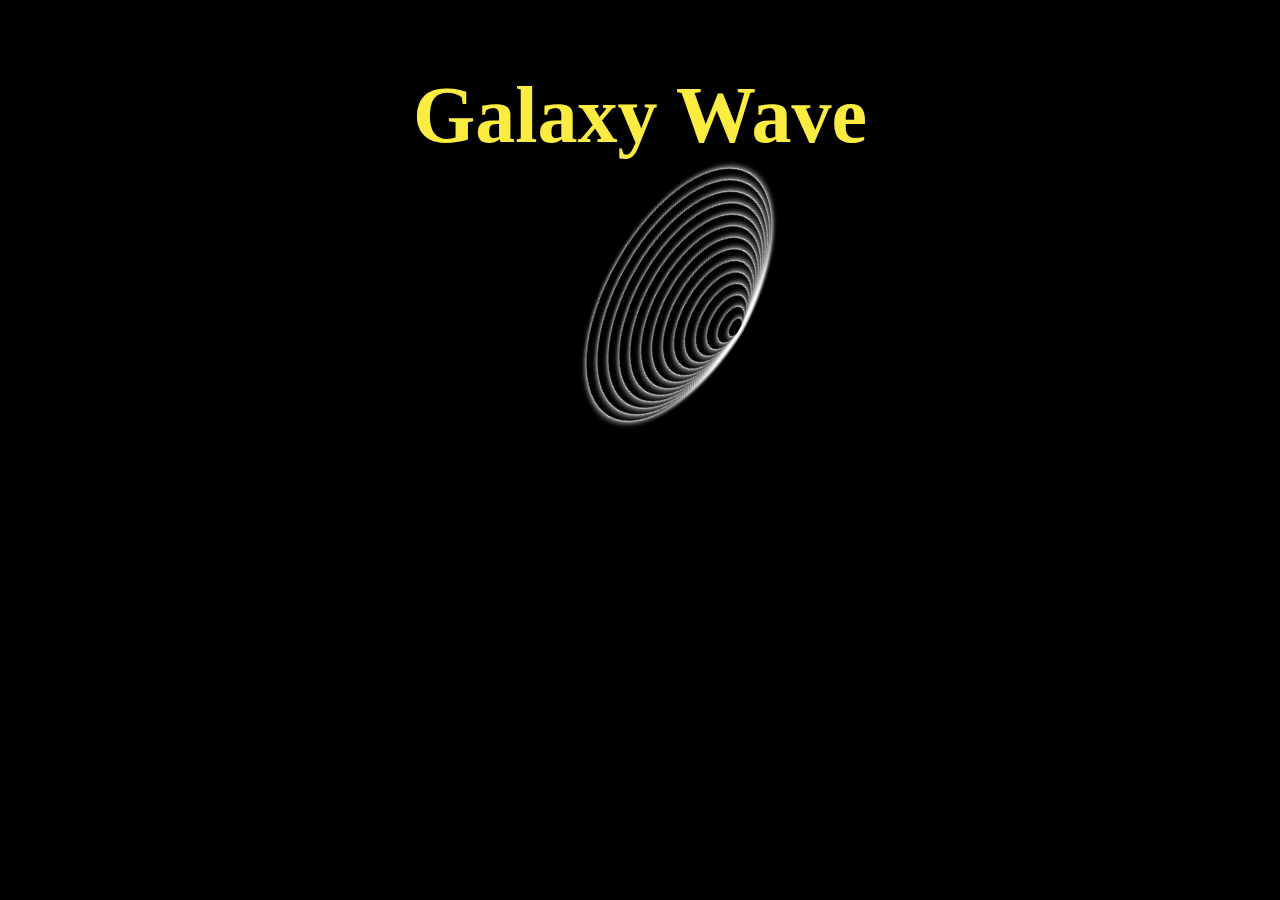
<file: 3D Universe Rings/index.html>
<!DOCTYPE html>
<html lang="en">
<head>
    <meta charset="UTF-8">
    <meta http-equiv="X-UA-Compatible" content="IE=edge">
    <meta name="viewport" content="width=device-width, initial-scale=1.0">
    <title>Universe rings in 3D</title>
    <link rel="stylesheet" href="style.css">


</head>
<body>
   
        <div class="wrapper">
            <h1>Galaxy Wave</h1>
            <div class="scene">
                <div class="ringsGroup">
                    <div style="--i:0.2em;" class="ringsGroup_ring"></div>
                    <div style="--i:0.4em;" class="ringsGroup_ring"></div>
                    <div style="--i:0.6em;" class="ringsGroup_ring"></div>
                    <div style="--i:0.8em;" class="ringsGroup_ring"></div>
                    <div style="--i:1.0em;" class="ringsGroup_ring"></div>
                    <div style="--i:1.2em;" class="ringsGroup_ring"></div>
                    <div style="--i:1.4em;" class="ringsGroup_ring"></div>
                    <div style="--i:1.6em;" class="ringsGroup_ring"></div>
                    <div style="--i:1.8em;" class="ringsGroup_ring"></div>
                    <div style="--i:2.0em;" class="ringsGroup_ring"></div>
                    <div style="--i:2.2em;" class="ringsGroup_ring"></div>
                    <div style="--i:2.4em;" class="ringsGroup_ring"></div>
                    <div style="--i:2.6em;" class="ringsGroup_ring"></div>
                    <div style="--i:2.8em;" class="ringsGroup_ring"></div>

         
                </div>

            </div>
      

        </div>
</body>
</html>
</file>
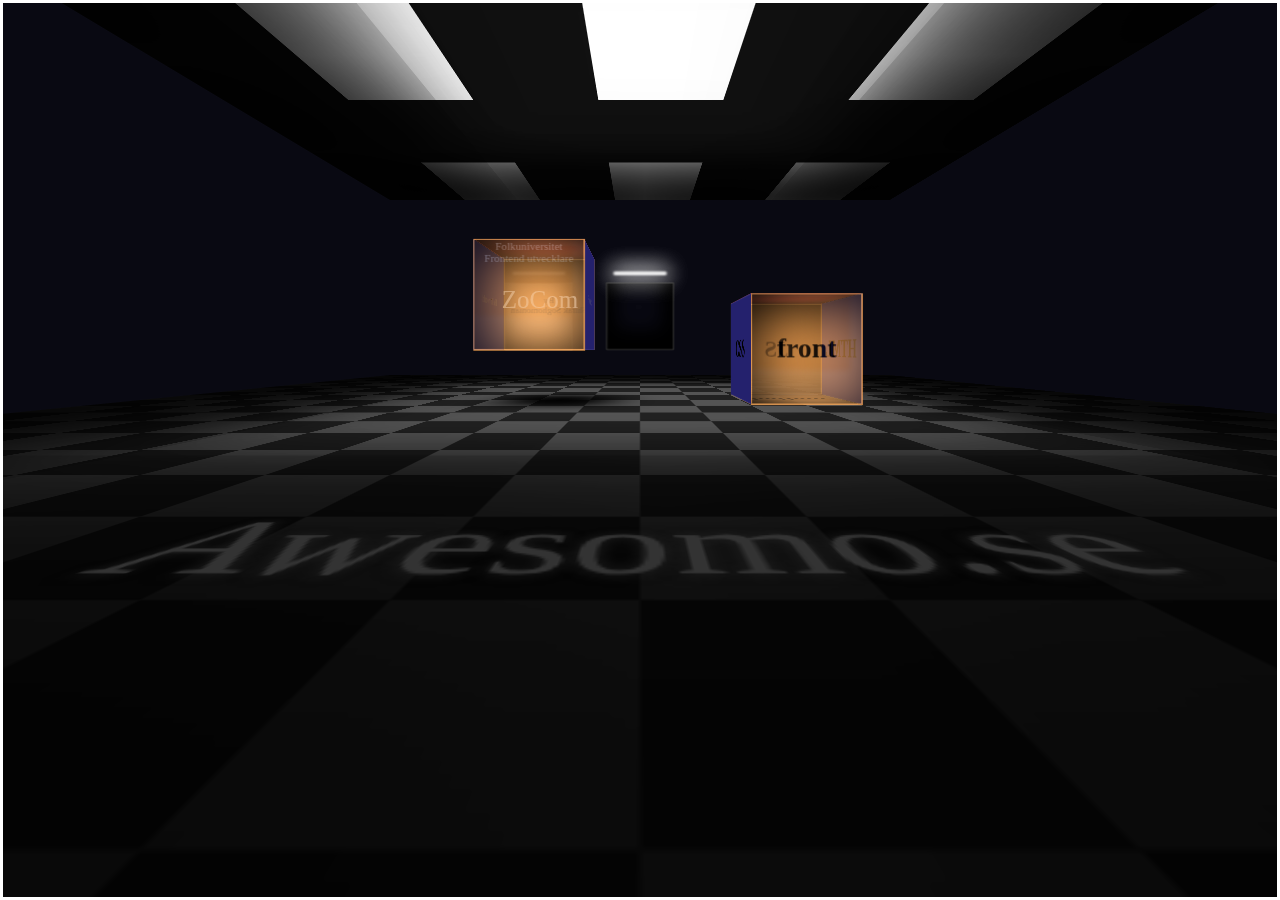
<file: 3D_Room/index.html>
<!DOCTYPE html>
<html lang="en">
<head>
    <meta charset="UTF-8">
    <meta http-equiv="X-UA-Compatible" content="IE=edge">
    <meta name="viewport" content="width=device-width, initial-scale=1.0">
    <title>3d scene</title>
    <link rel="stylesheet" href="style.css">
</head>
<body>



    <div class="movie">
        <div class="pic">
            <div class="photo"></div>
            <div class="photo photo_place"></div>
          <div class="photo photo_place photo2"></div>
        </div>
        <div class="scene">
            <div class="ceiling" ></div>
            <div class="floor floor__text"><p>Awesomo.se</p></div>
            <div class="cube">
                
                <div class="side front">
                    <h1>front</h1>
                </div>
                <div class="side back">
                    <h1>JS</h1>
                </div>
                <div class="side top">
                    <h1></h1>
                </div>
                <div class="side bottom">
                    <h1>bottom</h1>
                </div>
                <div class="side left">
                    <h1>CSS</h1>
                </div>
                <div class="side right">
                    <h1>HTML</h1>
                </div>
            </div>
          
<!--           You can change the text in the box from here  -->
            <div data-inbox ="ZoCom" class="cube cube2">
                <div class="side front">
                   <p style="color:#eee7; align-self:flex-start; text-align:center;">Folkuniversitet <br> Frontend utvecklare</p>
                </div>
                <div  class="side back">
                  <p style="color:#222; text-align:center;">By <br> Shirak Soghomonian</p>
                </div>
                <div class="side top">
                   
                </div>
                <div class="side bottom">
                   
                </div>
                <div class="side left">
                  <p>Hello world</p>
                </div>
                <div class="side right">
                    <p>Frontend</p>
                </div>
            </div>
            
      
        </div>

    </div>


     
</body>
</html>
</file>
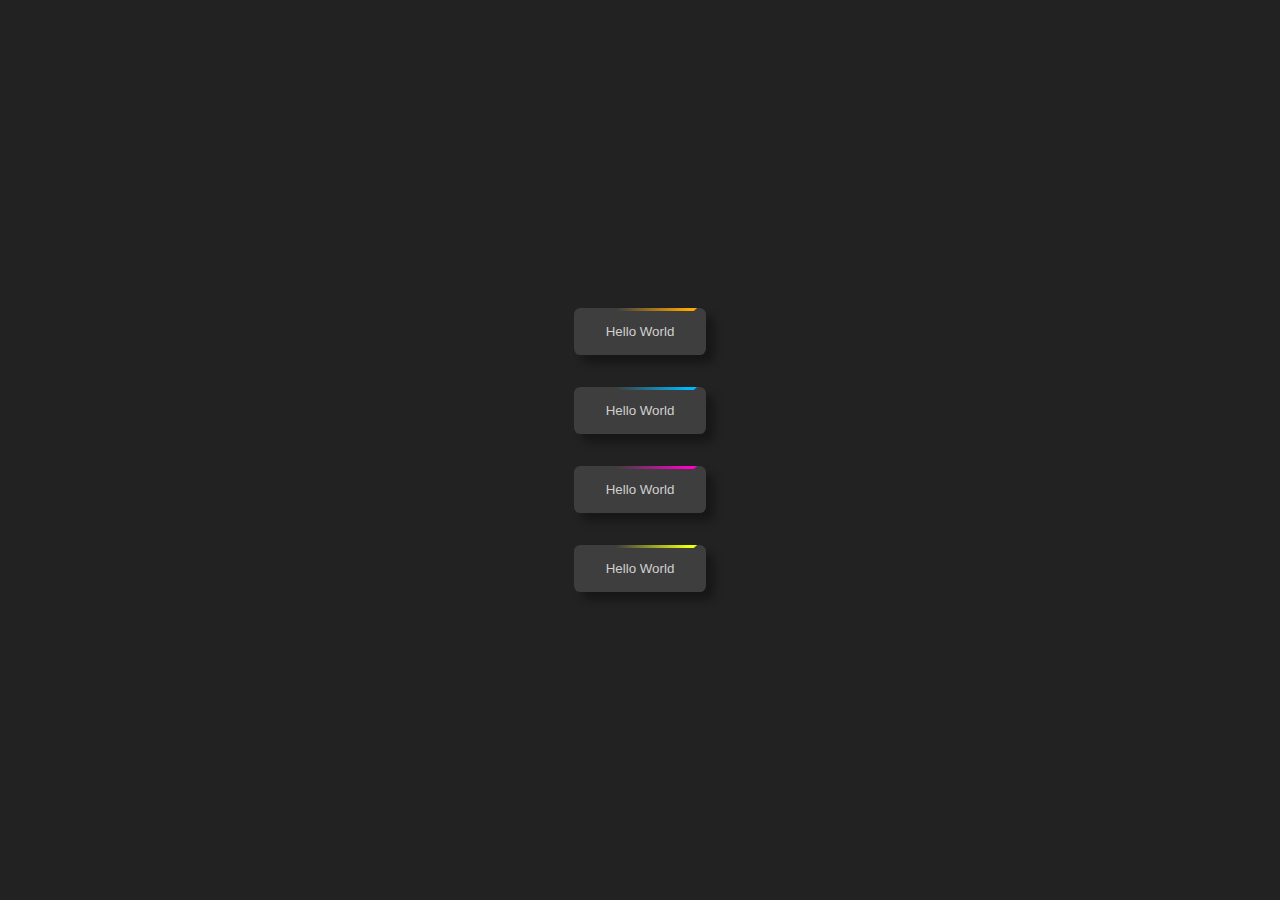
<file: button_animation/index.html>
<!DOCTYPE html>
<html lang="en">
<head>
    <meta charset="UTF-8">
    <meta http-equiv="X-UA-Compatible" content="IE=edge">
    <meta name="viewport" content="width=device-width, initial-scale=1.0">
    <title>Button animation</title>
    <link rel="stylesheet" href="style.css">
</head>
<body>
        
        <button class="btn btn_orange">Hello World</button>
        <button class="btn btn_blue">Hello World</button>
        <button class="btn btn_pink">Hello World</button>
        <button class="btn btn_yellow">Hello World</button>
</body>
</html>
</file>
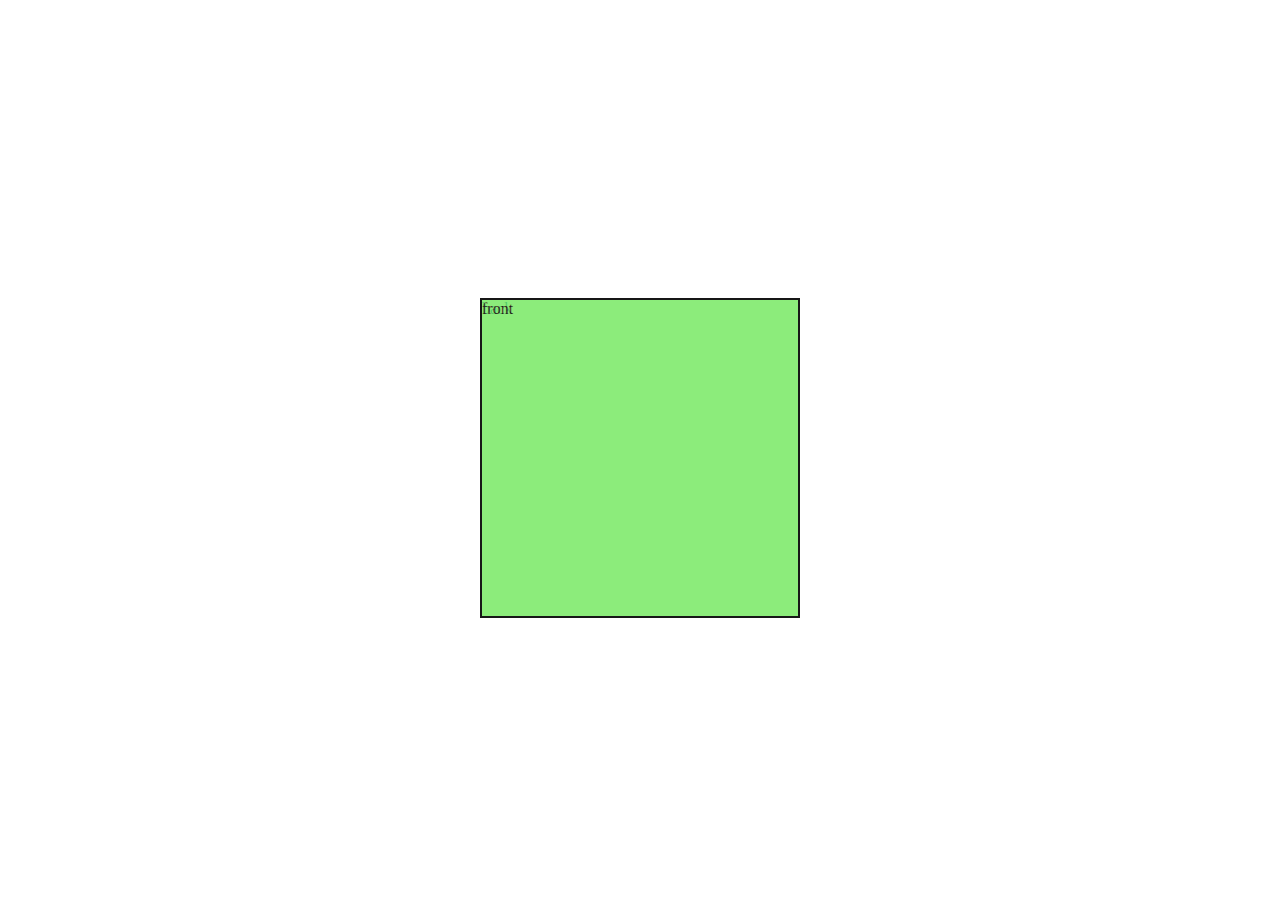
<file: Cube Animation/index.html>
<!DOCTYPE html>
<html lang="en">
<head>
    <meta charset="UTF-8">
    <meta http-equiv="X-UA-Compatible" content="IE=edge">
    <meta name="viewport" content="width=device-width, initial-scale=1.0">
    <title>Cube animation css</title>
    <link rel="stylesheet" href="style.css">


</head>
<body>
        <div class="cube">
            <div class="side front">front</div>
            <div class="side back">back</div>
            <div class="side top">top</div>
            <div class="side bottom">bottom</div>
            <div class="side left">left</div>
            <div class="side right">right</div>
        </div>
</body>
</html>
</file>
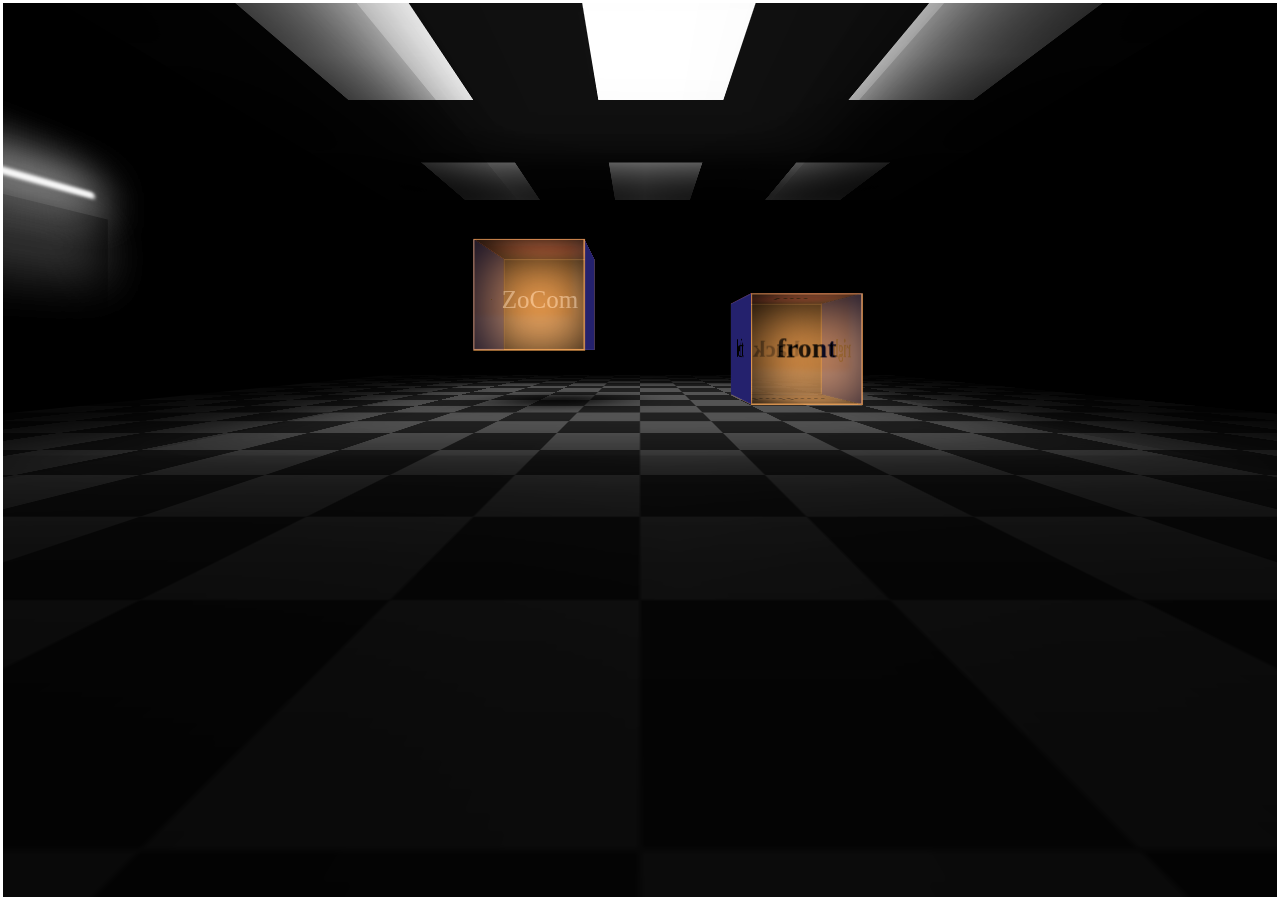
<file: scene animation 3d/index.html>
<!DOCTYPE html>
<html lang="en">
<head>
    <meta charset="UTF-8">
    <meta http-equiv="X-UA-Compatible" content="IE=edge">
    <meta name="viewport" content="width=device-width, initial-scale=1.0">
    <title>3d scene</title>
    <link rel="stylesheet" href="style.css">
</head>
<body>


    <div class="movie">
        <div class="pic">
            <div class="photo"></div>
            <div class="photo photo_place"></div>
        </div>
        <div class="scene">
            <div class="ceiling"></div>
            <div class="floor"></div>
            <div class="cube">
                
                <div class="side front">
                    <h1>front</h1>
                </div>
                <div class="side back">
                    <h1>back</h1>
                </div>
                <div class="side top">
                    <h1>top</h1>
                </div>
                <div class="side bottom">
                    <h1>bottom</h1>
                </div>
                <div class="side left">
                    <h1>left</h1>
                </div>
                <div class="side right">
                    <h1>right</h1>
                </div>
            </div>
            <div class="cube cube2">
                <div class="side front">
                    
                </div>
                <div class="side back">
                 
                </div>
                <div class="side top">
                   
                </div>
                <div class="side bottom">
                   
                </div>
                <div class="side left">
               
                </div>
                <div class="side right">
                    
                </div>
            </div>
            
      
        </div>

    </div>

     
</body>
</html>
</file>
<file: 3D Universe Rings/style.css>
:root{
    --scale:100px;
}

body{
    margin: 0;
    padding: 0; 
    background: #222;
    height: 100vh;
   
}

h1{
 
    top: 0;
    left: 0;
    width: 100vw;
    color: rgb(252, 236, 65);
    z-index: 1;
    padding: 1rem;
    text-align: center;
    font-size: 5rem;
    
}
.wrapper{
    display: flex;
    justify-content: flex-start;
    align-items: center;
    flex-direction: column;
    margin: 0 auto;
    height: 100%;
    width: 100%;
    font-size:var(--scale);
    perspective: 10em;
    perspective-origin: 50%  calc(50% -10em);
    background-color: rgb(0, 0, 0);
    background-image: url('https://cdn.mos.cms.futurecdn.net/BfemybeKVXCf9pgX9WCxsc-1200-80.jpg.webp');
    background-size: cover;
    background-repeat: no-repeat;
    background-blend-mode: hard-light;
    animation: universe 50s linear infinite;

}

.scene{
    display: relative;
    transform-style: preserve-3d ;
    
}

.ringsGroup{
    
    position: absolute;
    width: 2em;
    height: 2em;
    /* border: .05em solid rgb(233, 12, 12); */
    border-radius: 50%;
    transform: rotateZ(120deg);
    
}

.ringsGroup_ring{
    position: absolute;
    top: 50%;
    left: 50%;
    opacity: 1;
    width: var(--i);
    height: var(--i);
    border: .01em solid #fff;
    border-radius: 50%;
    transform:rotateX(60deg) translate(-50%, -50%) ;
    animation: wave 3s ease-in-out infinite;
    box-shadow: 0 0 .07em #fff;
}

.ringsGroup_ring:nth-of-type(1){
    animation-delay:.1s ;
}
.ringsGroup_ring:nth-of-type(2){
    animation-delay:.3s ;
}
.ringsGroup_ring:nth-of-type(3){
    animation-delay:.5s ;
}
.ringsGroup_ring:nth-of-type(4){
    animation-delay:.7s ;
}
.ringsGroup_ring:nth-of-type(5){
    animation-delay: .9s;
}

.ringsGroup_ring:nth-of-type(6){
    animation-delay:1.1s ;
}

.ringsGroup_ring:nth-of-type(7){
    animation-delay:1.3s ;
}

.ringsGroup_ring:nth-of-type(8){
    animation-delay:1.5s ;
}

.ringsGroup_ring:nth-of-type(9){
    animation-delay:1.7s ;
}

.ringsGroup_ring:nth-of-type(10){
    animation-delay:1.9s ;
}

.ringsGroup_ring:nth-of-type(11){
    animation-delay: 2.1s ;
}

.ringsGroup_ring:nth-of-type(12){
    animation-delay: 2.2s ;
}
.ringsGroup_ring:nth-of-type(13){
    animation-delay: 2.5s ;
}
.ringsGroup_ring:nth-of-type(14){
    animation-delay: 2.6s ;

}


@keyframes wave {
        0%, 100%{top: -.1em ;}
        50%{top:.2em;}
}


@keyframes rotate {
    0%{ transform: rotateY(0deg);}
    100%{transform: rotateY(360deg);}
}


@keyframes universe {
    0%,100%{ background-position: 0%;}
    50%{background-position: 100%;}
}
</file>
<file: 3D_Room/style.css>
/* 3D world by Shirak Soghmonian 2022

*/

:root{
    --scale:50px;
  }
  
  *{
    box-sizing: border-box;
    margin: 0;
    padding: 0;
  
  }
  
  body{
    background: #000;
  
  }
  
  .movie{
    --box-size: 2em; 
    --sides-color:#f25; 
    --front-back-color: #25f; 
    --background: #1128;
    --floor-size:20em; 
  
    margin: 0 auto;
    display: flex;
    flex-direction: column;
    justify-content: center;
    align-items: center;
    font-size: var(--scale);
    perspective: 10em;
    perspective-origin: 50% calc(50% - 2em);
    height:100vh;
    width:100vw;
    overflow: hidden;
    border: 3px solid #fff;
    background: var(--background);
  }
  
  .scene {
  /*   display: none; */
    position: relative;
    transform-style: preserve-3d;
    animation: rotate 30s linear infinite;
  
  }
  .ceiling{
  
    position: absolute;
    width: var(--floor-size);
    height: var(--floor-size);
    top:-50%; 
    left: 50%;
    transform: translate(-50%, -80%) rotateX(-90deg);
    background-image: repeating-conic-gradient(
      from 0deg,
      #fff 0deg 90deg,
      #111 90deg 180deg,
      #111 180deg 270deg,
      #111 270deg 360deg
  
    );
  
    background-size: 6em 8em;
    box-shadow: 
      inset 0 0 5em 3em #000,
      inset 0 0  3em 3em #0005,
      inset 0 0  2em 5em #0007;
  
  }
  .floor{
    position: absolute;
    width: var(--floor-size);
    height: var(--floor-size);
    top:0; 
    left: 50%;
    transform: translate(-50%, -50%) rotateX(90deg);
    background-image: repeating-conic-gradient(
      from 0deg,
      #555 0deg 90deg,
      #222 90deg 180deg
  
    );
  
    background-size: 2em 2em;
    box-shadow: 
      inset 0 0 5em 3em #000,
      inset 0 0  3em 3em #0005,
      inset 0 0  2em 5em #0007;
  }
  
  .floor__text{
    display:flex;
    justify-content:center;
    align-items:flex-end; 
    padding:2em;
  }
  .floor__text p {
    color:#333;
    text-shadow:  0 0 .1em #222;
  }
  
  
  .cube{
    transform-style: preserve-3d;
    top: -1em;
    position: absolute;
    width: var(--box-size);
    height: var(--box-size);
    transform: translate(150%, -51%);
    /* background-color: var(--front-back-color); */
    /* animation: rotateCube 5s ease-out infinite; */
  
  }
  .cube2{
    position: relative;
    transform: translate(-100%, -100%);
  }
  .cube2::before{
    position: absolute;
    display: flex;
    width: 100%;
    height: 100%;
    flex-direction: column;
    justify-content: center;
    align-items: center;
    content: attr(data-inbox);
    font-size: .5em;
    color: #fff;
  }
  .cube2::after{
    width: 100%;
    height: 100%;
    background: #000;
    content: ' ';
    position: absolute;
    top:100%;
    left: 20%;
    background-color: rgba(0,0,0,1);
    transform: rotateX(90deg);
    filter: blur(.5em);
  }
  .side{
    position: absolute;
    width: 2em;
    height: 2em;
    background: rgb(255, 170, 85);
    opacity: .7;
    display: none;
    display: flex;
    align-items:center;
    justify-content:center;
    border: .001em solid #fff1;
    box-shadow: inset .2em .2em 1em rgba(0,0,0,7),
      inset -.2em -.6em .1em #fff2;
  
  
  
  }
  .side h1{
    font-size: .5em;
  }
  
  .side p {
    font-size: .2em;
    color: #7777;
  }
  .front{
  
    transform: translateZ(1em);
  
  
  }
  
  .left{
  
    transform: rotateY(270deg) translateZ(1em);
    background:
      rgb(36, 33, 109);
    opacity: 1;
    box-shadow:  none;
  }
  
  .right{
  
    transform: rotateY(90deg) translateZ(1em);
    background:
      rgb(36, 33, 109);
    opacity: 1;
    box-shadow:  none;
  }
  .back{
  
  
    transform: rotateY(180deg) translateZ(1em);
  
  }
  .top{
  
    background: rgb(255, 81, 81);
    transform: rotateX(90deg) translateZ(1em);
  
  
  
  }
  
  .bottom{
    /* background: rgb(255, 255, 53); */
    transform: rotateX(270deg) translateZ(1em);
  }
  
  
  .pic{
    position: relative;
    transform-style: preserve-3d;
    transform: rotateY(-90deg);
    animation: rotate_pic 30s linear reverse infinite;
    width:100% ;
    font-size: var(--scale);
  
  }
  .photo{
    position:absolute; 
    width:3em;
    height:3em;
    top:-4em; 
    left:-1em;
    transform: rotateY(90deg)  ;
    opacity: 1;
    background-image: url('https://images.pexels.com/photos/1133957/pexels-photo-1133957.jpeg?auto=compress&cs=tinysrgb&w=1260&h=750&dpr=2');
    background-size: cover;
    box-shadow: inset -.05em -.4em 1em .2em #000;
    z-index: -1;
    border: 2px solid #333;
  
  }
  
  .photo2{
    transform: rotateY(90deg) translate(-150%,0) ;
    background:#fff; 
    background-image: url('https://www.folkuniversitetet.se/contentassets/73b5290a66f04de780fbbd4f079350f0/fulogo-rodsvart2.png');
    background-size: 70%;
    background-position: center center; 
    background-repeat:no-repeat; 
    
  }
  
  
  }
  
  .photo::before{
    position: absolute;
    content: '' ;
    width: 100%;
    height: 50%;
    left: 0;
    background: #fff;
    z-index: -2;
    filter: blur(.5em);
    opacity: .1;
  
  
  }
  
  .photo::after{
    position: absolute;
    content: '' ;
    width: 80%;
    height: .1em;
    background:#fff;
    filter: blur(.04em);
    top: -.5em;
    left:10%;
    box-shadow:
      0 0 1em .1em #fff;
    ;
    z-index: 2;
  }
  
  
  
  @keyframes rotateCube {
    0%,100% {
      transform: rotateY(0deg) rotateZ(20deg);
    }
    25% {
      transform: rotateZ(50deg) rotateY(30deg);
    }
    50% {
      transform: rotateX(60deg) rotateY(0deg) rotateZ(20deg);
    }
    75% {
      transform: rotateY(180deg) rotateY(13deg);
    }
  
  }
  
  
  
  @keyframes rotate{
    0%{ transform: rotateY(0deg);}
    100%{transform: rotateY(360deg);}
  
  }
  
  @keyframes rotate_pic{
    0%{ transform: rotateY(180deg);}
    100%  {transform: rotateY(-180deg);}
  }
  
  
  
  
  @media only screen and (min-width: 300px ) and (max-width: 767px ){
  
    :root{
      --scale:15px;
    }
  
  }
  
  
  @media only screen and  (min-width: 768px ) and (max-width: 1000px ){
  
    :root{
      --scale:30px;
    }
  
  }
  
  
  
  @media only screen and (max-width:300px ){
  
    :root{
      --scale:10px;
    }
  
  }
</file>
<file: button_animation/style.css>
*{
    box-sizing: border-box;
    margin: 0;
    padding: 0;
}

body{
    display: flex;
    flex-direction: column;
    justify-content: center;
    align-items: center;

    height: 100vh;
    background: #222;
}
.btn{
    --light-color: rgb(69, 252, 151);
    margin: 1rem;
    position:relative;
    appearance: none;
    border: none;
    color: rgb(209, 208, 208);
    padding: 1rem 2rem;
    background-color: #3e3e3e;
    z-index: 2;
    overflow: hidden;
    border-radius: .4rem;
    box-shadow: .5rem .5rem  .5rem #0005;
}

.btn::before{
    position: absolute;
    width: 10rem;
    height: 10rem;
    background: rgb(2,0,36);
    background: linear-gradient(90deg, transparent 0%, transparent 14%, transparent 35%, var(--light-color) 80%, var(--light-color) 100%);
    content: '';
    top: 50%;
    left: 50%;
    transform-origin: bottom center ;
    transform: translate(-50%, -100%) ;
    z-index: -3;
    border-radius: 100%;
    
    animation: button_light_effect 5s linear infinite;
}

.btn::after{
    position: absolute;
    width: calc(100% - .3rem);
    height: calc(100% - .3rem);
    background-color: #3e3e3e;
    content: '';
    top: 50%;
    left: 50%;
    border-radius: .4rem;
    transform: translate(-50%, -50%);
    z-index: -3;
    transition:  1s ;
}
.btn:hover, .btn:hover::after {
    cursor: pointer;
    background: #55606a;
    
}
.btn:hover::before{
    animation-duration: .5s;
}
.btn_orange{--light-color:rgb(255, 166, 0);}
.btn_blue{--light-color:rgb(0, 183, 255);}
.btn_yellow{--light-color:rgb(235, 255, 16);}
.btn_pink{--light-color:rgb(255, 0, 200);}


@keyframes button_light_effect {
    0%{transform: translate(-50%, -100%) rotate(-180deg);}
    100%{transform: translate(-50%, -100%) rotate(180deg);}
}
</file>
<file: Cube Animation/style.css>
*{
    box-sizing: border-box;

}
body{
    display: flex;
    height: 100vh;
    flex-direction: column;
    justify-content: center;
    align-items: center;
}


.cube{
   position: relative;
   width: 20em;   
   height: 20em;
   /* background: #f46; */
    transform-style: preserve-3d;
   /* transform: rotateX(-20deg) rotateY(-20deg); */
   animation: rotate 5s ease-out infinite;
 
}

.side{
    position: absolute;
    width: 20em;
    height: 20em;
    background: rgb(255, 170, 85);
    opacity: .7;
    display: none;

}

.front{
    border: 2px solid black;
    transform: translateZ(10em);
    display: block;
    background: rgb(91, 254, 118);

}

.left{
    border: 2px solid black;
    transform: rotateY(90deg) translateZ(-10em);
    display: block;
    background: rgb(255, 170, 85);
   
}

.right{
    border: 2px solid black;
    transform: rotateY(90deg) translateZ(10em);
    display: block;
    background: rgb(73, 68, 234);
    
}
.back{

    border: 2px solid black;
    transform: translateZ(-10em);
    display: block;
}
.top{
    border: 2px solid rgb(234, 215, 215);
    background: rgb(255, 81, 81);
    transform: rotateX(90deg) translateZ(10em);
    display: block;
    
}

.bottom{
    border: 2px solid rgb(234, 215, 215);
    background: rgb(255, 255, 53);
    transform: rotateX(90deg) translateZ(-10em);
    display: block;
}


@keyframes rotate {
    0%,100% {
        transform: rotateY(0deg) rotateZ(20deg);
    }
    25% {
        transform: rotateZ(50deg) rotateY(30deg);
    }
    50% {
        transform: rotateX(60deg) rotateY(0deg) rotateZ(20deg);
    }
    75% {
        transform: rotateY(180deg) rotateY(13deg);
    }

}
</file>
<file: scene animation 3d/style.css>
:root{
    --scale:50px;
}

*{
    box-sizing: border-box;
    margin: 0;
    padding: 0;

}

body{
    background: #111;
   
}

.movie{
    --box-size: 2em; 
    --sides-color:#f25; 
    --front-back-color: #25f; 
    --background: #000;
    --floor-size:20em; 

    margin: 0 auto;
    display: flex;
    flex-direction: column;
    justify-content: center;
    align-items: center;
    font-size: var(--scale);
    perspective: 10em;
    perspective-origin: 50% calc(50% - 2em);
    height:100vh;
    width:100vw;
    overflow: hidden;
    border: 3px solid #fff;
    background: var(--background);
}

.scene {

    position: relative;
    transform-style: preserve-3d;
    animation: rotate 30s linear infinite;
    
}
.ceiling{

    position: absolute;
    width: var(--floor-size);
    height: var(--floor-size);
    top:-50%; 
    left: 50%;
    transform: translate(-50%, -80%) rotateX(-90deg);
    background-image: repeating-conic-gradient(
        from 0deg,
        #fff 0deg 90deg,
        #111 90deg 180deg,
        #111 180deg 270deg,
        #111 270deg 360deg

    );
   
    background-size: 6em 8em;
    box-shadow: 
    inset 0 0 5em 3em #000,
    inset 0 0  3em 3em #0005,
    inset 0 0  2em 5em #0007;

}
.floor{
    position: absolute;
    width: var(--floor-size);
    height: var(--floor-size);
    top:0; 
    left: 50%;
     transform: translate(-50%, -50%) rotateX(90deg);
    background-image: repeating-conic-gradient(
        from 0deg,
        #555 0deg 90deg,
        #222 90deg 180deg

    );
   
    background-size: 2em 2em;
    box-shadow: 
    inset 0 0 5em 3em #000,
    inset 0 0  3em 3em #0005,
    inset 0 0  2em 5em #0007;
}
.cube{
    transform-style: preserve-3d;
    top: -1em;
    position: absolute;
    width: var(--box-size);
    height: var(--box-size);
    transform: translate(150%, -51%);
    /* background-color: var(--front-back-color); */
    /* animation: rotateCube 5s ease-out infinite; */

}
.cube2{
    position: relative;
    transform: translate(-100%, -100%);
}
.cube2::before{
    position: absolute;
    display: flex;
    width: 100%;
    height: 100%;
    flex-direction: column;
    justify-content: center;
    align-items: center;
    content: 'ZoCom';
    font-size: .5em;
    color: #fff;
}
.cube2::after{
    width: 100%;
    height: 100%;
    background: #000;
    content: ' ';
    position: absolute;
    top:100%;
    left: 20%;
    transform: rotateX(90deg);
    filter: blur(.7em);
}
.side{
    position: absolute;
    width: 2em;
    height: 2em;
    background: rgb(255, 170, 85);
    opacity: .7;
    display: none;
    display: flex;
  align-items:center;
  justify-content:center;
  border: .001em solid #fff1;
  box-shadow: inset .2em .2em 1em rgba(0,0,0,7),
  inset -.2em -.6em .1em #fff2;
  


}
.side h1{
    font-size: .5em;
}
.front{
   
    transform: translateZ(1em);
   

}

.left{
   
    transform: rotateY(270deg) translateZ(1em);
   background:
    rgb(36, 33, 109);
    opacity: 1;
    box-shadow:  none;
}

.right{
   
    transform: rotateY(90deg) translateZ(1em);
    background:
    rgb(36, 33, 109);
    opacity: 1;
    box-shadow:  none;
}
.back{


    transform: rotateY(180deg) translateZ(1em);
   
}
.top{
   
    background: rgb(255, 81, 81);
    transform: rotateX(90deg) translateZ(1em);
    
   
    
}

.bottom{
    /* background: rgb(255, 255, 53); */
    transform: rotateX(270deg) translateZ(1em);
}


.pic{
    position: relative;
    transform-style: preserve-3d;
    /* transform: rotateY(180deg); */
    animation: rotate_pic 30s linear reverse infinite;
    width:100% ;
    font-size: var(--scale);
    
}
.photo{
    position:absolute; 
    width:3em;
    height:3em;
    top:-4em; 
    left:-1em;
    transform: rotateY(90deg)  ;
    opacity: 1;
    background-image: url('https://images.pexels.com/photos/1133957/pexels-photo-1133957.jpeg?auto=compress&cs=tinysrgb&w=1260&h=750&dpr=2');
    background-size: cover;
    box-shadow: inset -.05em -.4em 1em .2em #000;
    z-index: -1;

}
.photo::before{
    position: absolute;
    content: '' ;
    width: 100%;
    height: 50%;
    left: 0;
    background: #fff;
    z-index: -2;
    filter: blur(.5em);
    opacity: .1;
    

}

.photo::after{
    position: absolute;
    content: '' ;
    width: 80%;
    height: .1em;
    background:#fff;
    filter: blur(.04em);
    top: -.5em;
    left:10%;
    box-shadow:
        0 0 1em .1em #fff;
    ;
    z-index: 2;
}



@keyframes rotateCube {
    0%,100% {
        transform: rotateY(0deg) rotateZ(20deg);
    }
    25% {
        transform: rotateZ(50deg) rotateY(30deg);
    }
    50% {
        transform: rotateX(60deg) rotateY(0deg) rotateZ(20deg);
    }
    75% {
        transform: rotateY(180deg) rotateY(13deg);
    }

}



@keyframes rotate{
    0%{ transform: rotateY(0deg);}
    100%{transform: rotateY(360deg);}

}

@keyframes rotate_pic{
    0%{ transform: rotateY(180deg);}
  100%  {transform: rotateY(-180deg);}
}




@media only screen and (max-width: 768px ){

    :root{
        --scale:20px;
    }

}
</file>
